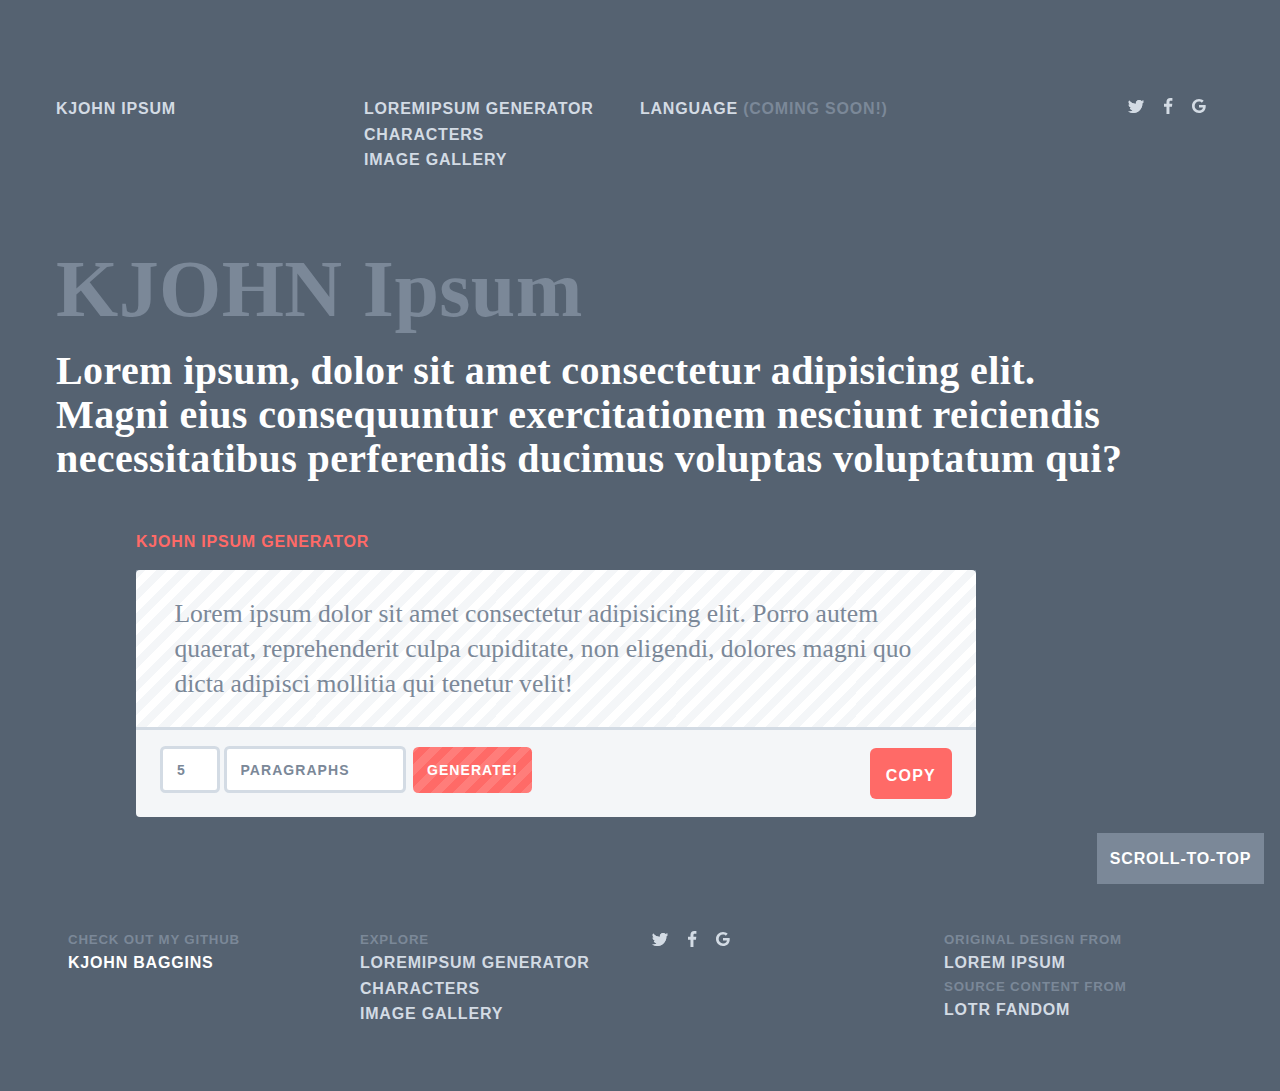
<file: generator.html>
<!DOCTYPE html>
<html lang="en">
<head>
    <meta charset="UTF-8">
    <meta http-equiv="X-UA-Compatible" content="IE=edge">
    <meta name="viewport" content="width=device-width, initial-scale=1.0">
    <title>Document</title>
    <link rel="stylesheet" href="index.css">
</head>
<body>

    <nav class="nav-list flex space-adjust f5 clr-lightgray">
        <ul class="nav-logo-list flex">
            <li class="nav-logo-item"><a href="index.html">KJOHN IPSUM</a></li>
            <li class="nav-logo-item display">
                <ul class="nav-logo-item__links">
                    <li><a href="generator.html">LoremIpsum Generator</a></li>
                    <li><a href="characters.html">Characters</a></li>
                    <li><a href="imagegallery.html">Image Gallery</a></li>
                </ul>
            </li>
            <li class="nav-logo-item display">Language <span class="clr-gray">(Coming Soon!)</span>
            </li>
        </ul>

        <ul class="nav-social-list">
            <li class="nav-social-item">
                <svg width="16px" height="16px">
                <path class="icon-social__fill" d="M16,3.53933333 C15.4113333,3.80066667 14.7786667,3.97666667 14.1146667,4.056 C14.792,3.65 15.3133333,3.00666667 15.558,2.24 C14.924,2.616 14.2213333,2.88933333 13.474,3.03666667 C12.8753333,2.39866667 12.0213333,2 11.0773333,2 C9.26466667,2 7.79466667,3.47 7.79466667,5.28266667 C7.79466667,5.53933333 7.824,5.79 7.88,6.03066667 C5.152,5.89333333 2.73333333,4.58666667 1.114,2.60066667 C0.831333333,3.08533333 0.669333333,3.64933333 0.669333333,4.25066667 C0.669333333,5.39 1.24933333,6.39466667 2.13,6.98333333 C1.592,6.96666667 1.08533333,6.81866667 0.643333333,6.57266667 C0.642666667,6.58666667 0.642666667,6.6 0.642666667,6.614 C0.642666667,8.20466667 1.77466667,9.53133333 3.276,9.83266667 C3.00066667,9.90733333 2.71066667,9.948 2.41133333,9.948 C2.19933333,9.948 1.994,9.92733333 1.79333333,9.88933333 C2.21133333,11.1926667 3.42333333,12.142 4.86,12.1686667 C3.73666667,13.0493333 2.32133333,13.574 0.783333333,13.574 C0.518,13.574 0.256666667,13.5586667 0,13.528 C1.45266667,14.4593333 3.17866667,15.0026667 5.032,15.0026667 C11.0693333,15.0026667 14.372,10.0013333 14.372,5.66333333 C14.372,5.52066667 14.3686667,5.37933333 14.362,5.23866667 C15.0033333,4.77533333 15.56,4.19733333 16,3.53933333"></path><path class="icon-social__fill" d="M16,3.53933333 C15.4113333,3.80066667 14.7786667,3.97666667 14.1146667,4.056 C14.792,3.65 15.3133333,3.00666667 15.558,2.24 C14.924,2.616 14.2213333,2.88933333 13.474,3.03666667 C12.8753333,2.39866667 12.0213333,2 11.0773333,2 C9.26466667,2 7.79466667,3.47 7.79466667,5.28266667 C7.79466667,5.53933333 7.824,5.79 7.88,6.03066667 C5.152,5.89333333 2.73333333,4.58666667 1.114,2.60066667 C0.831333333,3.08533333 0.669333333,3.64933333 0.669333333,4.25066667 C0.669333333,5.39 1.24933333,6.39466667 2.13,6.98333333 C1.592,6.96666667 1.08533333,6.81866667 0.643333333,6.57266667 C0.642666667,6.58666667 0.642666667,6.6 0.642666667,6.614 C0.642666667,8.20466667 1.77466667,9.53133333 3.276,9.83266667 C3.00066667,9.90733333 2.71066667,9.948 2.41133333,9.948 C2.19933333,9.948 1.994,9.92733333 1.79333333,9.88933333 C2.21133333,11.1926667 3.42333333,12.142 4.86,12.1686667 C3.73666667,13.0493333 2.32133333,13.574 0.783333333,13.574 C0.518,13.574 0.256666667,13.5586667 0,13.528 C1.45266667,14.4593333 3.17866667,15.0026667 5.032,15.0026667 C11.0693333,15.0026667 14.372,10.0013333 14.372,5.66333333 C14.372,5.52066667 14.3686667,5.37933333 14.362,5.23866667 C15.0033333,4.77533333 15.56,4.19733333 16,3.53933333"></path>
                </svg>
            </li>
            <li class="nav-social-item">
                <svg width="16px" height="16px">
                    <path class="icon-social__fill" d="M6.48196682,15.9986141 L6.48196682,8.70106445 L4,8.70106445 L4,5.85694718 L6.48269403,5.85694718 L6.48269403,3.75967432 C6.48269403,1.32424892 7.98656375,0 10.1827371,0 C11.2299192,0 12.1374769,0.0778114414 12.3999996,0.112717509 L12.3999996,2.65649715 L10.8772224,2.65722436 C9.68387127,2.65722436 9.45189136,3.21863028 9.45189136,4.04110448 L9.45189136,5.85694718 L12.2981903,5.85694718 L11.9294949,8.70106445 L9.45189136,8.70106445 L9.45189136,15.9986141 L6.48196682,15.9986141 L6.48196682,15.9986141 Z"></path>
                </svg>
            </li>
            <li class="nav-social-item">
                <svg width="16px" height="16px">
                    <path class="icon-social__fill" d="M7,7 L7,9.4 L10.97,9.4 C10.81,10.43 9.77,12.42 7,12.42 C4.61,12.42 2.66,10.44 2.66,8 C2.66,5.56 4.61,3.58 7,3.58 C8.36,3.58 9.27,4.16 9.79,4.66 L11.69,2.83 C10.47,1.69 8.89,1 7,1 C3.13,1 0,4.13 0,8 C0,11.87 3.13,15 7,15 C11.04,15 13.72,12.16 13.72,8.16 C13.72,7.7 13.67,7.35 13.61,7 L7,7 L7,7 Z M22,7 L20,7 L20,5 L18,5 L18,7 L16,7 L16,9 L18,9 L18,11 L20,11 L20,9 L22,9 L22,7 L22,7 Z"></path>
                </svg>
            </li>
        </ul>
    </nav>

    <main>
        <header class="main-header space-adjust width-adjust f1">
            <h1 class="margin-bottom clr-gray">KJOHN Ipsum</h1>
            <p class="clr-white max-width">Lorem ipsum, dolor sit amet consectetur adipisicing elit. 
                Magni eius consequuntur exercitationem nesciunt reiciendis 
                necessitatibus perferendis ducimus voluptas voluptatum qui?
            </p>
        </header>

        <section class="main-section flex width-adjust section-divider" id="generator">          
                    
                    <div class="page-generator">
                        <div class="page-generator__title margin-bottom">
                            <h2 class="f5 clr-accent"><a href="#generator">KJOHN IPSUM Generator</a></h2>
                        </div>
                        
                        <div class="page-generator__text">
                            <div class="page-generator__overlay"></div>
                            <div class="page-generator__kjohn" id="output">
                               Lorem ipsum dolor sit amet consectetur adipisicing elit. Porro autem quaerat, reprehenderit culpa cupiditate, non eligendi, dolores magni quo dicta adipisci mollitia qui tenetur velit!
                            </div>
                        </div>
                        
                        <div class="page-generator__actions">
                            <form class="page-generator__options flex" action="" method="get">
                                <input class="page-generator__input" id="num" type="number" name="n" placeholder="0" value="5" maxlength="3" autocomplete="off" aria-label="Number">
                                <select class="page-generator__select" name="t" aria-label="Paragraphs, sentences or words" id="type">
                                    <option value="p">Paragraphs</option>
                                    <option value="w">Words</option>
                                </select>
                                <button class="page-generator__submit" type="button" value="Generate!" id="generate" onclick="generateFunction()">Generate!</button>
                            </form>
                            <button type="button" class="page-generator__button" data-clipboard-target="#output">
                                <span class="page-generator__button-text">Copy</span>
                            </button>
                        </div>
                    </div>

        </section>
    </main>

    <footer class="body-footer space-adjust width-adjust f5">
        <div class="flex width-adjust">
            
            <div class="footer-item padding-adjust">
                <h5 class="clr-gray">Check Out my Github</h5>
                <a href="https://github.com/KjOHnBaggins" class="clr-white">KJOHN Baggins</a>
            </div>

            <div class="footer-item padding-adjust">
                <h5 class="clr-gray">Explore</h5>
                <ul class="clr-lightgray">
                    <li><a href="generator.html">LoremIpsum Generator</a></li>
                    <li><a href="characters.html">Characters</a></li>
                    <li><a href="imagegallery.html">Image Gallery</a></li>
                </ul>     
            </div>

            <div class="footer-item padding-adjust display">
                <ul class="nav-social-list clr-white">
                    <li class="nav-social-item">
                        <svg width="16px" height="16px">
                        <path class="icon-social__fill" d="M16,3.53933333 C15.4113333,3.80066667 14.7786667,3.97666667 14.1146667,4.056 C14.792,3.65 15.3133333,3.00666667 15.558,2.24 C14.924,2.616 14.2213333,2.88933333 13.474,3.03666667 C12.8753333,2.39866667 12.0213333,2 11.0773333,2 C9.26466667,2 7.79466667,3.47 7.79466667,5.28266667 C7.79466667,5.53933333 7.824,5.79 7.88,6.03066667 C5.152,5.89333333 2.73333333,4.58666667 1.114,2.60066667 C0.831333333,3.08533333 0.669333333,3.64933333 0.669333333,4.25066667 C0.669333333,5.39 1.24933333,6.39466667 2.13,6.98333333 C1.592,6.96666667 1.08533333,6.81866667 0.643333333,6.57266667 C0.642666667,6.58666667 0.642666667,6.6 0.642666667,6.614 C0.642666667,8.20466667 1.77466667,9.53133333 3.276,9.83266667 C3.00066667,9.90733333 2.71066667,9.948 2.41133333,9.948 C2.19933333,9.948 1.994,9.92733333 1.79333333,9.88933333 C2.21133333,11.1926667 3.42333333,12.142 4.86,12.1686667 C3.73666667,13.0493333 2.32133333,13.574 0.783333333,13.574 C0.518,13.574 0.256666667,13.5586667 0,13.528 C1.45266667,14.4593333 3.17866667,15.0026667 5.032,15.0026667 C11.0693333,15.0026667 14.372,10.0013333 14.372,5.66333333 C14.372,5.52066667 14.3686667,5.37933333 14.362,5.23866667 C15.0033333,4.77533333 15.56,4.19733333 16,3.53933333"></path><path class="icon-social__fill" d="M16,3.53933333 C15.4113333,3.80066667 14.7786667,3.97666667 14.1146667,4.056 C14.792,3.65 15.3133333,3.00666667 15.558,2.24 C14.924,2.616 14.2213333,2.88933333 13.474,3.03666667 C12.8753333,2.39866667 12.0213333,2 11.0773333,2 C9.26466667,2 7.79466667,3.47 7.79466667,5.28266667 C7.79466667,5.53933333 7.824,5.79 7.88,6.03066667 C5.152,5.89333333 2.73333333,4.58666667 1.114,2.60066667 C0.831333333,3.08533333 0.669333333,3.64933333 0.669333333,4.25066667 C0.669333333,5.39 1.24933333,6.39466667 2.13,6.98333333 C1.592,6.96666667 1.08533333,6.81866667 0.643333333,6.57266667 C0.642666667,6.58666667 0.642666667,6.6 0.642666667,6.614 C0.642666667,8.20466667 1.77466667,9.53133333 3.276,9.83266667 C3.00066667,9.90733333 2.71066667,9.948 2.41133333,9.948 C2.19933333,9.948 1.994,9.92733333 1.79333333,9.88933333 C2.21133333,11.1926667 3.42333333,12.142 4.86,12.1686667 C3.73666667,13.0493333 2.32133333,13.574 0.783333333,13.574 C0.518,13.574 0.256666667,13.5586667 0,13.528 C1.45266667,14.4593333 3.17866667,15.0026667 5.032,15.0026667 C11.0693333,15.0026667 14.372,10.0013333 14.372,5.66333333 C14.372,5.52066667 14.3686667,5.37933333 14.362,5.23866667 C15.0033333,4.77533333 15.56,4.19733333 16,3.53933333"></path>
                        </svg>
                    </li>
                    <li class="nav-social-item">
                        <svg width="16px" height="16px">
                            <path class="icon-social__fill" d="M6.48196682,15.9986141 L6.48196682,8.70106445 L4,8.70106445 L4,5.85694718 L6.48269403,5.85694718 L6.48269403,3.75967432 C6.48269403,1.32424892 7.98656375,0 10.1827371,0 C11.2299192,0 12.1374769,0.0778114414 12.3999996,0.112717509 L12.3999996,2.65649715 L10.8772224,2.65722436 C9.68387127,2.65722436 9.45189136,3.21863028 9.45189136,4.04110448 L9.45189136,5.85694718 L12.2981903,5.85694718 L11.9294949,8.70106445 L9.45189136,8.70106445 L9.45189136,15.9986141 L6.48196682,15.9986141 L6.48196682,15.9986141 Z"></path>
                        </svg>
                    </li>
                    <li class="nav-social-item">
                        <svg width="16px" height="16px">
                            <path class="icon-social__fill" d="M7,7 L7,9.4 L10.97,9.4 C10.81,10.43 9.77,12.42 7,12.42 C4.61,12.42 2.66,10.44 2.66,8 C2.66,5.56 4.61,3.58 7,3.58 C8.36,3.58 9.27,4.16 9.79,4.66 L11.69,2.83 C10.47,1.69 8.89,1 7,1 C3.13,1 0,4.13 0,8 C0,11.87 3.13,15 7,15 C11.04,15 13.72,12.16 13.72,8.16 C13.72,7.7 13.67,7.35 13.61,7 L7,7 L7,7 Z M22,7 L20,7 L20,5 L18,5 L18,7 L16,7 L16,9 L18,9 L18,11 L20,11 L20,9 L22,9 L22,7 L22,7 Z"></path>
                        </svg>
                    </li>
                </ul>  
            </div>
          
            <div class="footer-item padding-adjust">
                <h5 class="clr-gray">Original Design from</h5>
                <div><a href="loremipsum.io" class="clr-lightgray">Lorem Ipsum</a></div>
                <h5 class="clr-gray">Source Content from</h5>
                <div><a href="https://lotr.fandom.com/" class="clr-lightgray">LOTR Fandom</a></div>
            </div>

            <div class="scroll-to-top">
                <a href="#generator">scroll-to-top</a>
            </div>
        </div>
    </footer>

    <script src="generator.js"></script>
</body>
</html>
</file>
<file: index.css>
*,
*::before,
*::after{
    box-sizing: border-box;
}

body{
    margin: 0;
    padding: .8rem;
    padding-top: 0;
    background-color: #556271;
}

h1,h2,h3,h4,h5,h6,p{
    margin: 0;
} 

figure{
    margin: 0;
    padding: 0;
}

ul, ol, li{
    list-style-type: none;
    margin: 0;
    padding: 0;
}

a{
    text-decoration: none;
    color: inherit;
    background-color: transparent;
    cursor: pointer;
}

a:hover{
    color: #FF6A67;
}

.flex{
    display: flex;
    flex-direction: row;
    flex-wrap: wrap;
}

.display{
    display: none;
}

.section-divider{
    margin-top: 2.5rem;
}

.space-adjust{
    margin-top: 2rem;
    padding-left: .75rem;
    padding-right: .75rem;
}

.width-adjust{
    width: 100%;
    max-width: 100%;
}

.padding-adjust{
    padding-left: .75rem;
    padding-right: .75rem;
}

.margin-bottom{
    margin-bottom: 1rem;
}

.f1{
    font-size: 1.2rem; /*40em rem*/
    font-weight: 700;
    font-family: Cambria, Cochin, Georgia, Times, 'Times New Roman', serif;
    line-height: 1.1;
    letter-spacing: .025rem;
}

.f4{
    font-size: 1rem;/*4oem rem*/
    font-weight: 400;
    font-family: Georgia, 'Times New Roman', Times, serif;
    line-height: 1.5;
    /* letter-spacing: ; */
}

.f5{
    font-size: .7rem; /*40em rem*/ 
    font-weight: 700;
    font-family: Verdana, Geneva, Tahoma, sans-serif;
    line-height: 1.6;
    letter-spacing: .05rem;
    text-transform: uppercase;
}

.clr-gray{
    color: #7B8898;
}

.clr-lightgray{
    color: #d3dbe4;
}

.clr-white{
    color: white;
}

.clr-accent{
    color: #FF6A67;
}

.nav-list{
    display: flex;
    flex-direction: row;
    flex-wrap: wrap;
    justify-content: space-between;
}

.nav-logo-item__links{
    padding: 0 1rem;
}

.nav-social-item{
    float: left;
    margin-right: .5rem;
}

.icon-social__fill{
    fill: #d3dbe4;
}

.main-section{
    padding-left: 1rem;
    padding-right: 1rem;
}

/* copied from original site */
.page-generator__text {
    position: relative;
    padding: 1em 1.5em;
    font-size: 1.2rem;
    border-top-left-radius: 0.25rem;
    border-top-right-radius: 0.25rem;
    background-color: #FFFFFF;
    border-bottom: 3px solid #d3dbe4;
    background: repeating-linear-gradient(-45deg, #fff, #fff 8px, #F4F6F8 8px, #F4F6F8 16px);
    background-size: 180px 180px;
}

.page-generator__kjohn {
    position: relative;
    display: block;
    quotes: "“" "”" "‘" "’";
    margin: 0;
    padding: 0;
    border: none;
    color: #7B8898;
    line-height: 1.375;
    letter-spacing: 0;
    background-repeat: repeat-x;
    background-position: 0 12px;
    background-size: 4px 4px;
    animation: fadeInLorem 1000ms linear;
}

.page-generator__overlay {
    position: absolute;
    width: 100%;
    height: 100%;
    top: 0;
    left: 0;
    right: 0;
    bottom: 0;
    z-index: -1;
    background: repeating-linear-gradient(-45deg, transparent, transparent 8px, #7B8898 8px, #7B8898 16px);
    background-size: 136px 136px;
    animation: slideInFadeOut 1000ms linear;
}

.page-generator__actions {
    display: flex;
    flex: 0 1 auto;
    flex-wrap: wrap;
    align-items: center;
    justify-content: space-between;
    padding: 1em 1.5em;
    border-bottom-left-radius: 0.25rem;
    border-bottom-right-radius: 0.25rem;
    background-color: #F4F6F8;
}

.page-generator__input {
    display: inline-block;
    width: 40%;
    margin-bottom: .5rem;
    padding: 0.875em 1em 0.75em;
    outline: none;
    border: none;
    border: 3px solid #d3dbe4;
    border-radius: 0.375em;
    box-shadow: none;
    background-color: #FFFFFF;
    color: #7B8898;
    font-size: 10px;
    font-size: 0.625em;
    font-weight: 700;
    font-style: normal;
    font-family: "Gotham SSm A", "Gotham SSm B", "Helvetica Neue", Helvetica, Arial, sans-serif;
    line-height: 1.2857142857;
    letter-spacing: 0.075em;
    text-transform: uppercase;
    -webkit-appearance: none;
}

.page-generator__select {
    cursor: pointer;
    display: inline-block;
    width: 55%;
    margin-right: 0.25em;
    margin-bottom: .5rem;
    padding: 0.875em 1em 0.75em;
    outline: none;
    border: none;
    border: 3px solid #d3dbe4;
    border-radius: 0.375em;
    box-shadow: none;
    background-color: #FFFFFF;
   color: #7B8898;
    font-size: 10px;
    font-size: 0.625em;
    font-weight: 700;
    font-style: normal;
    font-family: "Gotham SSm A", "Gotham SSm B", "Helvetica Neue", Helvetica, Arial, sans-serif;
    line-height: 1.2857142857;
    letter-spacing: 0.075em;
    text-transform: uppercase;
    -webkit-appearance: none;
}

option {
    font-weight: normal;
    display: block;
    white-space: nowrap;
    min-height: 1.2em;
    padding: 0px 2px 1px;
}

.page-generator__submit {
    cursor: pointer;
    display: inline-block;
    width: 100%;
    margin-bottom: .5rem;
    padding: 1.0625em 1em 0.9375em;
    outline: none;
    border: none;
    border-radius: 0.375em;
    box-shadow: none;
    background: repeating-linear-gradient(-45deg, #FF7D7A, #FF7D7A 8px, #FF6A67 8px, #FF6A67 16px);
    color: #FFFFFF;
    font-size: 10px;
    font-size: 0.625em;
    font-weight: 700;
    font-style: normal;
    font-family: "Gotham SSm A", "Gotham SSm B", "Helvetica Neue", Helvetica, Arial, sans-serif;
    line-height: 1.2857142857;
    letter-spacing: 0.075em;
    text-transform: uppercase;
    -webkit-appearance: none;
    transition: all 400ms cubic-bezier(0.16, 0.68, 0.43, 0.99);
}

.page-generator__options{
    width: 100%;
    gap: .5rem;
    justify-content: space-between;
    order: 2;
}

.page-generator__button {   
    order: 1;
    cursor: pointer;
    width: 100%;
    margin-bottom: 1rem;
    border: none;
    border-radius: 0.375em;
    font-size: 1rem;
    font-weight: 700;
    padding: 1.2em 1em 0.875em;
    background-color: #FF6A67;
    color: #FFFFFF;
    letter-spacing: 0.075em;
    text-transform: uppercase;
    -webkit-appearance: none;
}
/* copied from original site */

.main-section__image{
    position: relative;
}

.image-container{
    position: absolute;
    width: calc(25% + 1rem);
    margin-left: calc(33.333%);
}

.main-section__image img{
    width: 100%;
    height: 100%;   
    object-fit: cover;
    border-radius: 3px;
}

.main-section__image figcaption{
    position: absolute;
    z-index: 2;
    width: calc(33.33333% - 1rem);
    color: #d3dbe4; 
}

.main-section__block{
    margin-top: 8rem;
}

blockquote{
    margin-right: 0;
    margin-left: -1rem;
    padding-left: 1.5rem;
    font-style: italic;
    border-left: 5px solid #7B8898;
}

.body-footer{
    padding-top: 2.5rem;
    padding-bottom: 2.5rem;
}

/* for image gallery */
.flexbasis{
    flex-basis: 100%;
}

.gallery{
    display: grid;
    grid-template-columns: repeat(auto-fit, minmax(200px, 1fr));
    gap: 3rem;
    flex-basis: 100%;
}

@media (min-width: 40em){
    .gallery{
        grid-template-columns: repeat(auto-fit, minmax(400px, 1fr));
        gap: 1rem;
    }
}

h4{
    text-align: center;
    font-size: 1.5rem;
}

.gallery figure{
    display: grid;
    margin: 0;
    padding: 0;
}


.gallery figure img{
    width: 100%;
    height: 95%;
    object-fit: cover;
    border-radius: 3px;
    grid-column: 1 / 2;
    grid-row: 1 / 2;
}

.gallery figure figcaption{
    margin: 0 .5em;
    padding: .2em .5em;
    text-align: center;
    background-color: white;
    border-radius: 3px;
    box-shadow: 0 0 .6rem gray;
    grid-column: 1 / 2;
    grid-row: 1 / 2;
    align-self: end;   
}

/*for books and movies section*/
.grid{
    display: grid;
    grid-template-columns: repeat(auto-fit, minmax(200px, 1fr));
    gap: 3rem;
    flex-basis: 100%;
}

@media (min-width: 40em){
    .grid{
        gap: 1rem;
    }
}

h4{
    text-align: center;
    font-size: 1.5rem;
}

.grid figure{
    display: grid;
    margin: 0;
    padding: 0;
}


.grid figure img{
    width: 100%;
    height: 95%;
    object-fit: cover;
    border-radius: 3px;
    grid-column: 1 / 2;
    grid-row: 1 / 2;
}

.grid figure figcaption{
    margin: 0 .5em;
    padding: .2em .5em;
    text-align: center;
    background-color: white;
    border-radius: 3px;
    box-shadow: 0 0 .6rem gray;
    grid-column: 1 / 2;
    grid-row: 1 / 2;
    align-self: end;   
}


/*scroll to top*/
.scroll-to-top{
    position: fixed;
    inset: auto 1rem 1rem auto;
    color: white;
    background-color: #7B8898;
    padding: .8em;
    box-shadow: 0 0 1em rgb(0 0 0 0.4);
}

@media screen and (min-width: 40em){
    body{
        padding: 1.5rem;
    }
    
    .display{
        display: block;
    }

    .section-divider{
        margin-top: 3rem;
    }
    
    .space-adjust{
        margin-top: 4.5rem;
        padding-left: 2rem;
        padding-right: 2rem;
    }

    .width-adjust{
        max-width: 1330px;
    }

    .max-width{
        max-width: 1100px;
    }

    .f1{
        font-size: 2.5rem;
    }

    .f4{
        font-size: 1.3rem;
    }

    .f5{
        font-size: 1rem;
    }

    .nav-logo-list{
        width: 75%;
    }

    .nav-logo-item{
        width: 33.33%;
    }

    .nav-social-item{
        margin-right: 1rem;
    }

    .page-generator{
        max-width: 70%;
        margin: auto;
        margin-left: 8%;
    }

    .page-generator__text{
        font-size: clamp(1.3rem, 2vw, 1.8rem);
    }

    .page-generator__options{
        order: 1;
        width: auto;
        display: block;
    }

    .page-generator__input,.page-generator__select,.page-generator__submit{
        font-size: 0.875rem;
    }

    .page-generator__input{
        flex-grow: 1;
        width: 4.25em;
    }

    .page-generator__select{
        flex-grow: 1;
        width: 13em;
    }

    .page-generator__submit{
        width: max-content;
    }

    .page-generator__button{
        order: 2;
        width: auto;
        margin-bottom: 0;
    }

    .main-section__image{
        width: 30%;
    }

    .image-container{
        width: calc(75% - 3.5rem);
        max-width: 240px;
    }

    .main-section__block{
        width: 60%;
    }

    .footer-item{
        width: 25%;
    }
}
</file>
